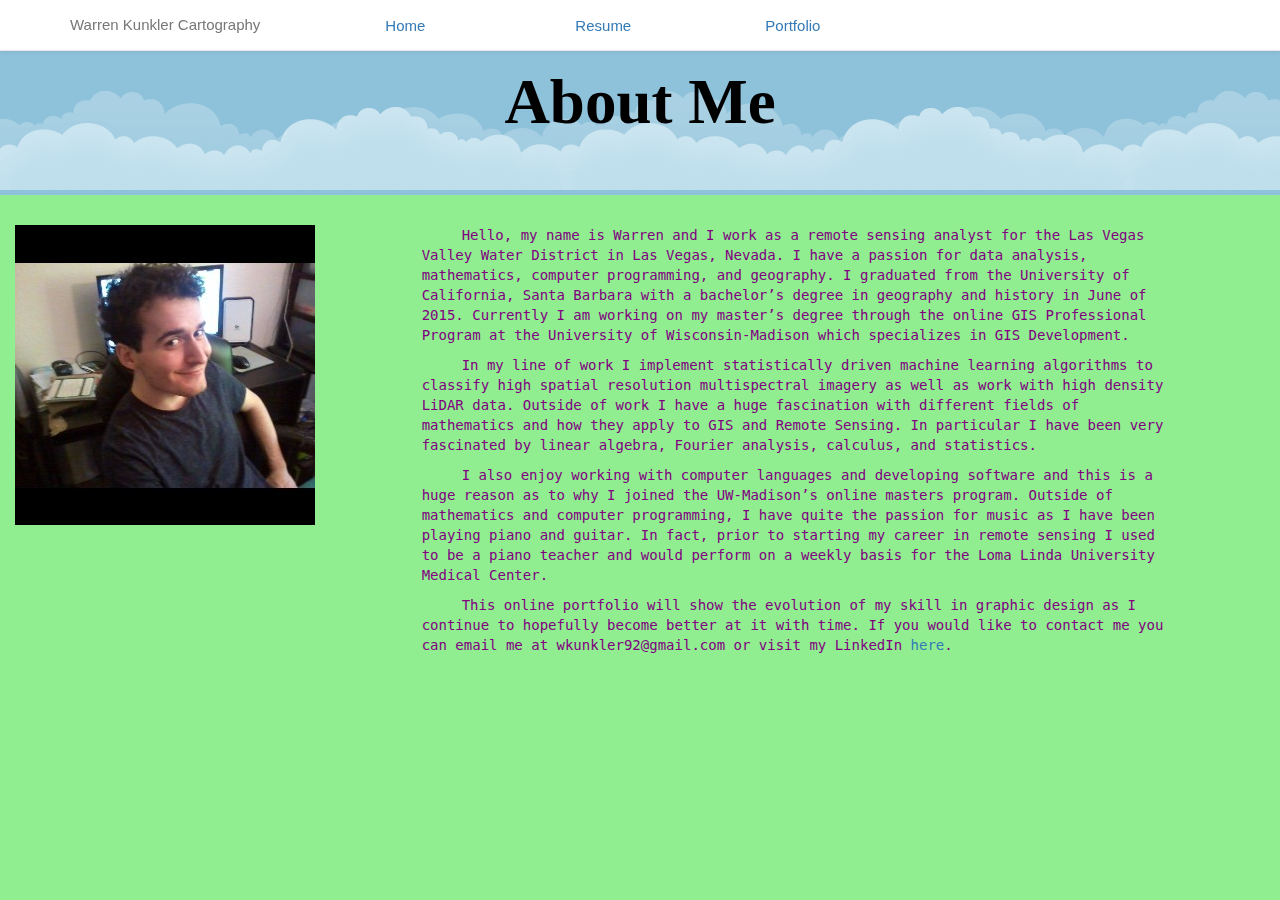
<file: index.html>
<!DOCTYPE html>
<html lang="en">
<head>
<meta charset="utf-8">

<link rel="stylesheet" href="css/bootstrap.min.css">
<link rel="stylesheet" href="css/bootstrap-theme.min.css">
<link rel="stylesheet" href="css/style.css">
    
<title>Warren Kunkler Cartography</title>    

    
    </head>

    <body>
    
    <nav class="navbar navbar-default navbar-fixed-top">
    <div class="container">
    <div class="Navbar-Header">
        <a class="navbar-brand" >Warren Kunkler Cartography</a>
        </div>
        <!--div class="col-md-7 col-md-offset-1"-->
        <div id="navbar" class="collapse navbar-collapse">
        <div class="headTitles">
        <!--ul class="nav navbar-nav"-->
        <div class="col-md-1 col-md-offset-1">
            <a class="NavBar-links" href="index.html">Home</a>
            </div>
            <div class="col-md-1 col-md-offset-1">
                <a class="NavBar-links" href="Resume.html">Resume</a>
                </div>
            <div class="col-md-1 col-md-offset-1">
                <a class="NavBar-links" href="Portfolio.html">Portfolio</a>
            </div>
        <!--/ul-->
            </div>
        </div>
    </div>
    
        </nav>
    <div class="jumbotron">
    <div class="container">
    <h1 id="res">About Me</h1>
        </div>
        </div>
    <div>
        <div class="col-md-1">
        <img src="assets/photo_tm.jpg">
        </div>
        <div class="col-md-11">
    <p class="bio" id="firstP">Hello, my name is Warren and I work as a remote sensing analyst for the Las Vegas Valley Water District in Las Vegas, Nevada. I have a passion for data analysis, mathematics, computer programming, and geography. I graduated from the University of California, Santa Barbara with a bachelor’s degree in geography and history in June of 2015. Currently I am working on my master’s degree through the online GIS Professional Program at the University of Wisconsin-Madison which specializes in GIS Development.</p>
            
            
    <p class="bio">In my line of work I implement statistically driven machine learning algorithms to classify high spatial resolution multispectral imagery as well as work with high density LiDAR data. Outside of work I have a huge fascination with different fields of mathematics and how they apply to GIS and Remote Sensing. In particular I have been very fascinated by linear algebra, Fourier analysis, calculus, and statistics.</p>
        <p class="bio"> I also enjoy working with computer languages and developing software and this is a huge reason as to why I joined the UW-Madison’s online masters program. Outside of mathematics and computer programming, I have quite the passion for music as I have been playing piano and guitar. In fact, prior to starting my career in remote sensing I used to be a piano teacher and would perform on a weekly basis for the Loma Linda University Medical Center. 
        </p>
        
        <p id="bio2"> This online portfolio will show the evolution of my skill in graphic design as I continue to hopefully become better at it with time. If you would like to contact me you can email me at wkunkler92@gmail.com or visit my LinkedIn <a href="https://www.linkedin.com/in/warren-kunkler-841735a0/">here</a>. </p>
        </div>
    </div>
    
    </body>
</html>
</file>
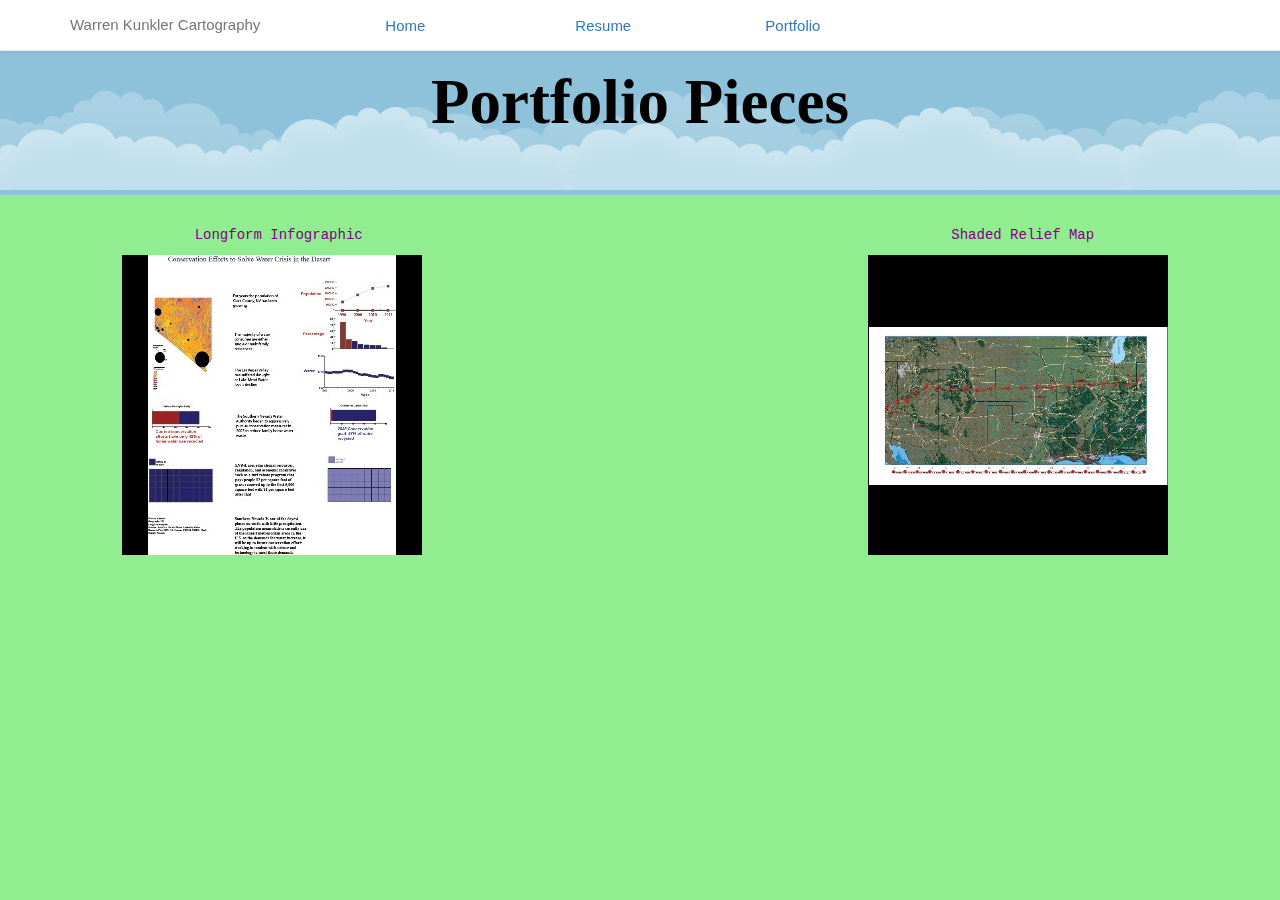
<file: Portfolio.html>
<!DOCTYPE html>
<html lang="en">
<head>
<meta charset="utf-8">

<link rel="stylesheet" href="css/bootstrap.min.css">
<link rel="stylesheet" href="css/bootstrap-theme.min.css">
<link rel="stylesheet" href="css/style.css">
    
<title>Warren Kunkler Cartography</title>    

    
    </head>

    <body>
    
    <nav class="navbar navbar-default navbar-fixed-top">
    <div class="container">
    <div class="Navbar-Header">
        <a class="navbar-brand" >Warren Kunkler Cartography</a>
        </div>
        <!--div class="col-md-7 col-md-offset-1"-->
        <div id="navbar" class="collapse navbar-collapse">
        <div class="headTitles">
        <!--ul class="nav navbar-nav"-->
        <div class="col-md-1 col-md-offset-1">
            <a class="NavBar-links" href="index.html">Home</a>
            </div>
            <div class="col-md-1 col-md-offset-1">
                <a class="NavBar-links" href="Resume.html">Resume</a>
                </div>
            <div class="col-md-1 col-md-offset-1">
                <a class="NavBar-links" href="Portfolio.html">Portfolio</a>
            </div>
        <!--/ul-->
            </div>
        </div>
    </div>
        </nav>


        
      
    <div class="jumbotron">
    <div class="container">
    <h1 id="res">Portfolio Pieces</h1>
        </div>
    </div>
    <body id="portfolio"> 
        <div class="col-md-3 col-md-offset-1">
        <div class="container">
        <div class="row">
            <p id="longform">Longform Infographic</p>
            <a href="Graphics-maps/longform.html">
                
            <img src="assets/LongForm_thumb2.jpg">
            </a>
            
            
            </div>
            </div>
    </div>
    
    <div class="col-md-3 col-md-offset-4">
    
    <div class="container">
    <div class="row">
        <p id="shaded">Shaded Relief Map</p>
    <a href="Graphics-maps/ReliefMap.html">
        
        <img src="assets/lab2_project3_tn.jpg">
        </a>
        </div>    
        
        </div>
    </div>
    </body>
</html>
</file>
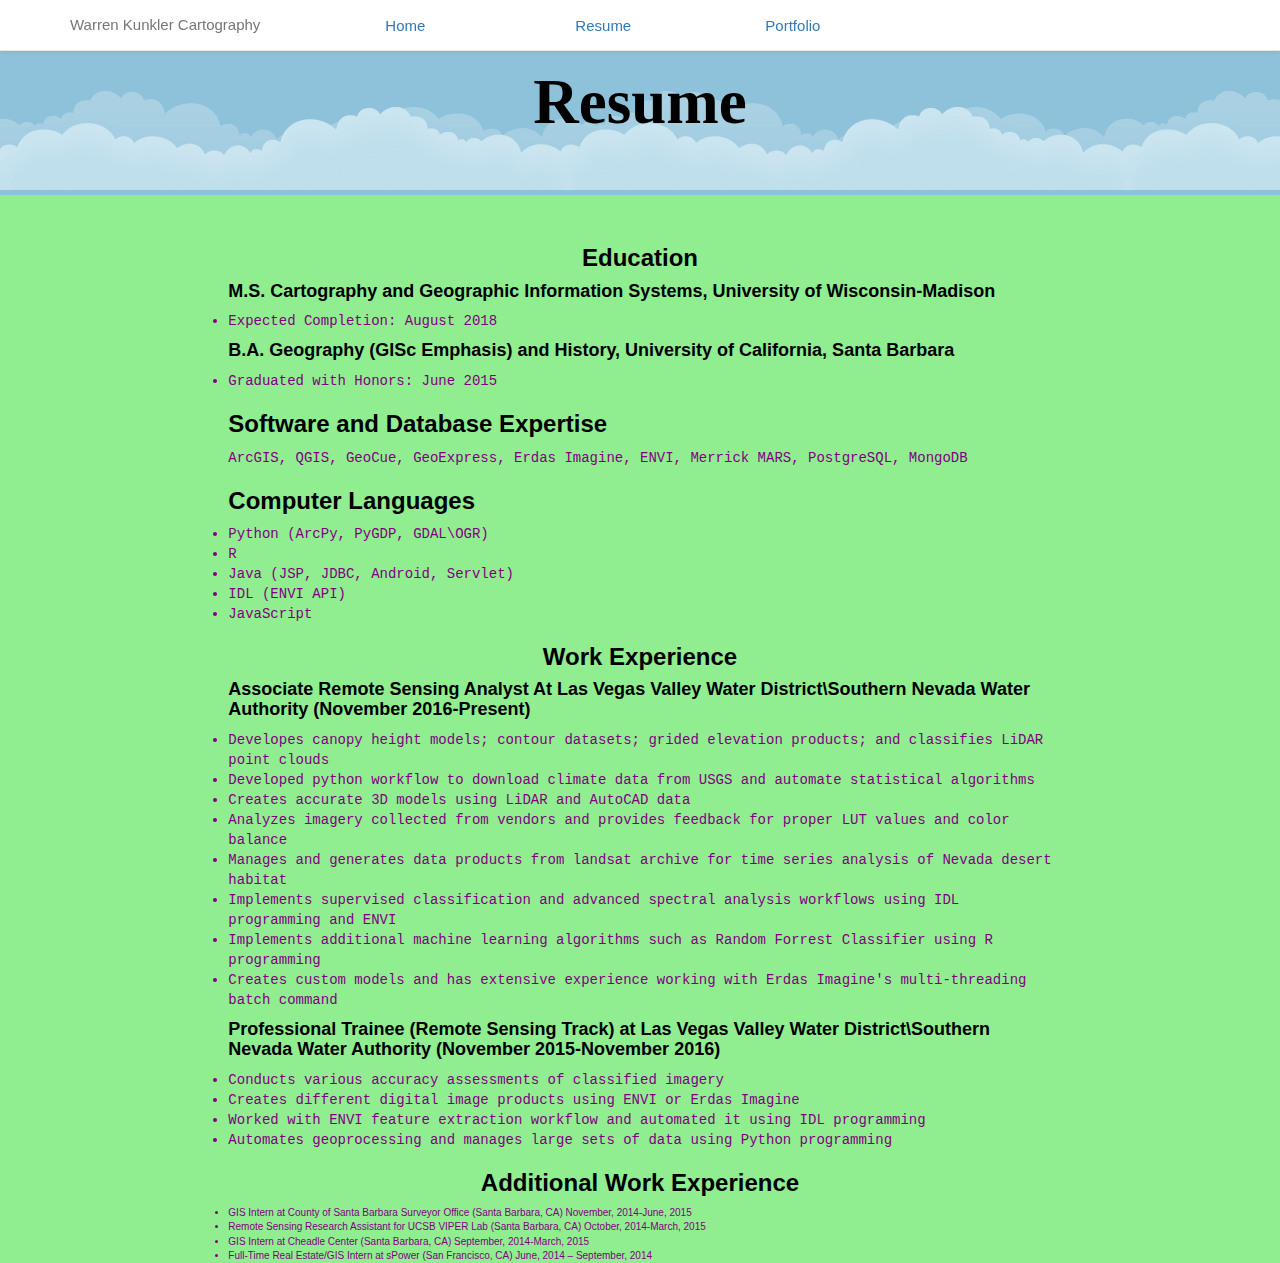
<file: resume.html>
<!DOCTYPE html>
<html lang="en">
<head>
<meta charset="utf-8">

<link rel="stylesheet" href="css/bootstrap.min.css">
<link rel="stylesheet" href="css/bootstrap-theme.min.css">
<link rel="stylesheet" href="css/style.css">
    
<title>Warren Kunkler Cartography</title>    

    
    </head>

    <body>
    
    <nav class="navbar navbar-default navbar-fixed-top">
    <div class="container">
    <div class="Navbar-Header">
        <a class="navbar-brand" >Warren Kunkler Cartography</a>
        </div>
        <!--div class="col-md-7 col-md-offset-1"-->
        <div id="navbar" class="collapse navbar-collapse">
        <div class="headTitles">
        <!--ul class="nav navbar-nav"-->
        <div class="col-md-1 col-md-offset-1">
            <a class="NavBar-links" href="index.html">Home</a>
            </div>
            <div class="col-md-1 col-md-offset-1">
                <a class="NavBar-links" href="Resume.html">Resume</a>
                </div>
            <div class="col-md-1 col-md-offset-1">
                <a class="NavBar-links" href="Portfolio.html">Portfolio</a>
            </div>
        <!--/ul-->
            </div>
        </div>
        </div>
    
        </nav>


        
      
    <div class="jumbotron">
    <div class="container">
    <h1 id="res">Resume</h1>
        </div>
        </div>
    
    <body>
    <div class="ResumeText">    
    <div class="col-md-8 col-md-offset-2">   
   
    
    <h3 id="Ed">Education</h3>
    
    <h4>M.S. Cartography and Geographic Information Systems, University of Wisconsin-Madison</h4>
        <li>Expected Completion: August 2018</li>
        
    <h4>B.A. Geography (GISc Emphasis) and History, University of California, Santa Barbara</h4>
        <li>Graduated with Honors: June 2015</li>
        
    <h3>Software and Database Expertise</h3>
        <p>ArcGIS, QGIS, GeoCue, GeoExpress, Erdas Imagine, ENVI, Merrick MARS, PostgreSQL, MongoDB</p>
        
    <h3>Computer Languages</h3>
        <li>Python (ArcPy, PyGDP, GDAL\OGR)</li>
        <li>R</li>
        <li>Java (JSP, JDBC, Android, Servlet)</li>
        <li>IDL (ENVI API)</li>
        <li>JavaScript</li>
        
    <h3 id="WorkExperience">Work Experience</h3>
        <h4>Associate Remote Sensing Analyst At Las Vegas Valley Water District\Southern Nevada Water Authority (November 2016-Present)</h4>
        <li>Developes canopy height models; contour datasets; grided elevation products; and classifies LiDAR point clouds</li>
        <li>Developed python workflow to download climate data from USGS and automate statistical algorithms</li>
        <li>Creates accurate 3D models using LiDAR and AutoCAD data</li>
        <li>Analyzes imagery collected from vendors and provides feedback for proper LUT values and color balance</li>
        <li>Manages and generates data products from landsat archive for time series analysis of Nevada desert habitat</li>
        <li>Implements supervised classification and advanced spectral analysis workflows using IDL programming and ENVI</li>
        <li>Implements additional machine learning algorithms such as Random Forrest Classifier using R programming</li>
        <li>Creates custom models and has extensive experience working with Erdas Imagine's multi-threading batch command</li>
        <h4>Professional Trainee (Remote Sensing Track) at Las Vegas Valley Water District\Southern Nevada Water Authority (November 2015-November 2016)</h4>
        <li>Conducts various accuracy assessments of classified imagery</li>
        <li>Creates different digital image products using ENVI or Erdas Imagine</li>
        <li>Worked with ENVI feature extraction workflow and automated it using IDL programming</li>
        <li>Automates geoprocessing and manages large sets of data using Python programming</li>
        
        <h3 id="AddWork">Additional Work Experience</h3>
        <li class="addWork">GIS Intern at County of Santa Barbara Surveyor Office (Santa Barbara, CA) November, 2014-June, 2015</li>
        <li class="addWork">Remote Sensing Research Assistant for UCSB VIPER Lab (Santa Barbara, CA) October, 2014-March, 2015</li>
        <li class="addWork">GIS Intern at Cheadle Center (Santa Barbara, CA) September, 2014-March, 2015</li>
        <li class="addWork">Full-Time Real Estate/GIS Intern at sPower (San Francisco, CA) June, 2014 – September, 2014</li>
    
    </div>
        </div>
    </body>
</file>
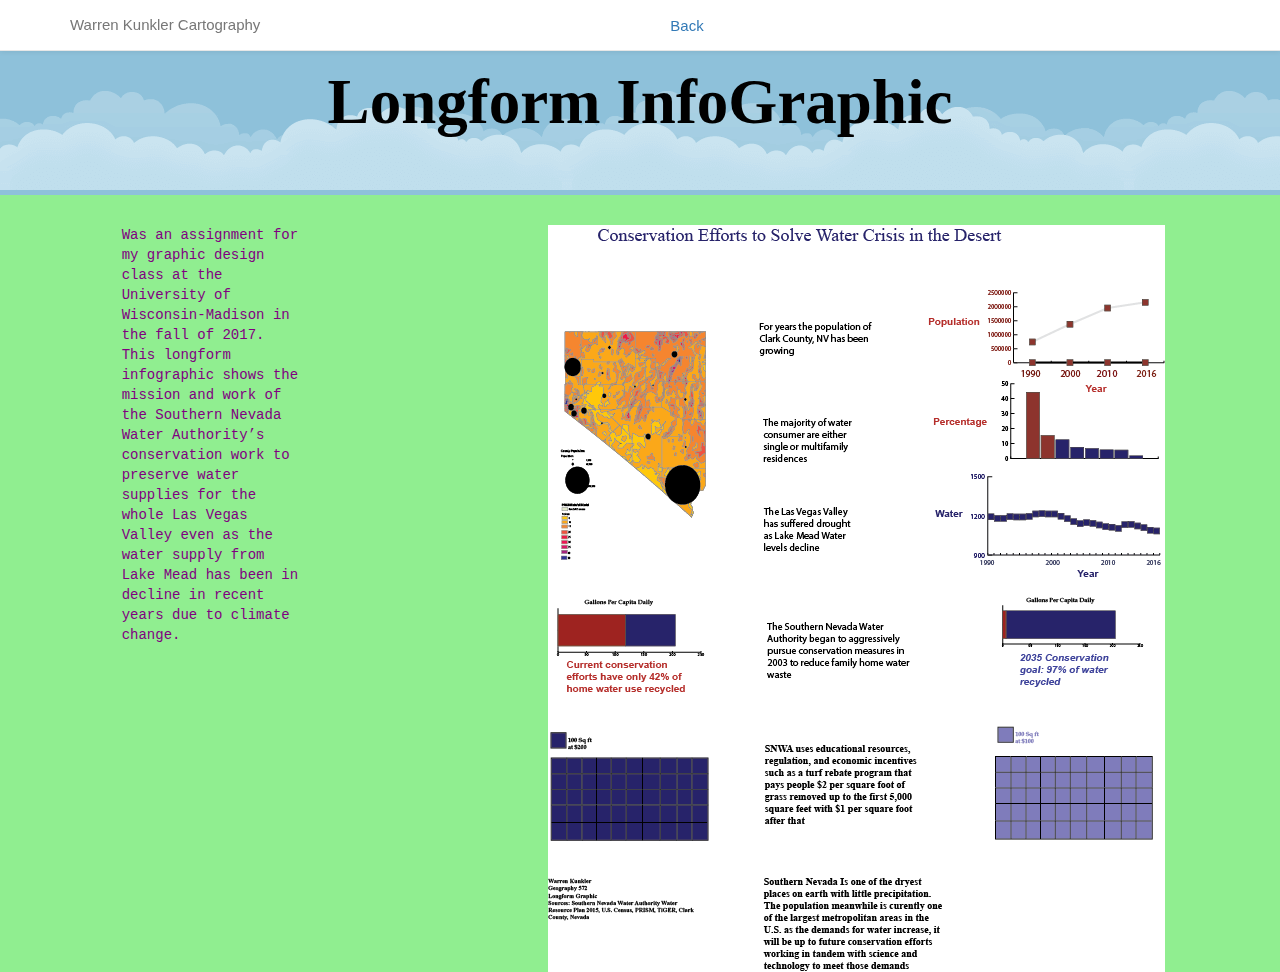
<file: Graphics-maps/longform.html>
<!DOCTYPE html>
<html lang="en">
<head>
<meta charset="utf-8">

<link rel="stylesheet" href="../css/bootstrap.min.css">
<link rel="stylesheet" href="../css/bootstrap-theme.min.css">
<link rel="stylesheet" href="../css/style.css">
    
<title>Warren Kunkler Cartography</title>    

    
    </head>

    <body>
    
    <nav class="navbar navbar-default navbar-fixed-top">
    <div class="container">
    <div class="Navbar-Header">
        <a class="navbar-brand" >Warren Kunkler Cartography</a>
        </div>
        <!--div class="col-md-7 col-md-offset-1"-->
        <div id="navbar" class="collapse navbar-collapse">
        <div class="headTitles">
        <!--ul class="nav navbar-nav"-->
        <div class="col-md-1 col-md-offset-4">
            <a class="NavBar-links" href="../Portfolio.html">Back</a>
            </div>
        
        <!--/ul-->
            </div>
        </div>
    </div>
        </nav>
        
        <div class="jumbotron">
    <div class="container">
    <h1 id="res">Longform InfoGraphic</h1>
        </div>
        </div>
        <div class="col-md-2 col-md-offset-1">
        <p class="assignments">
        Was an assignment for my graphic design class at the University of Wisconsin-Madison in the fall of 2017. This longform infographic shows the mission and work of the Southern Nevada Water Authority’s conservation work to preserve water supplies for the whole Las Vegas Valley even as the water supply from Lake Mead has been in decline in recent years due to climate change. 
        </p>
        </div>
        
        <div class="col-md-2 col-md-offset-2">
        <img src="../assets/Kunkler_InfoGraphic_Geog572.png">
        
        </div>
        
        
    </body>
</html>
</file>
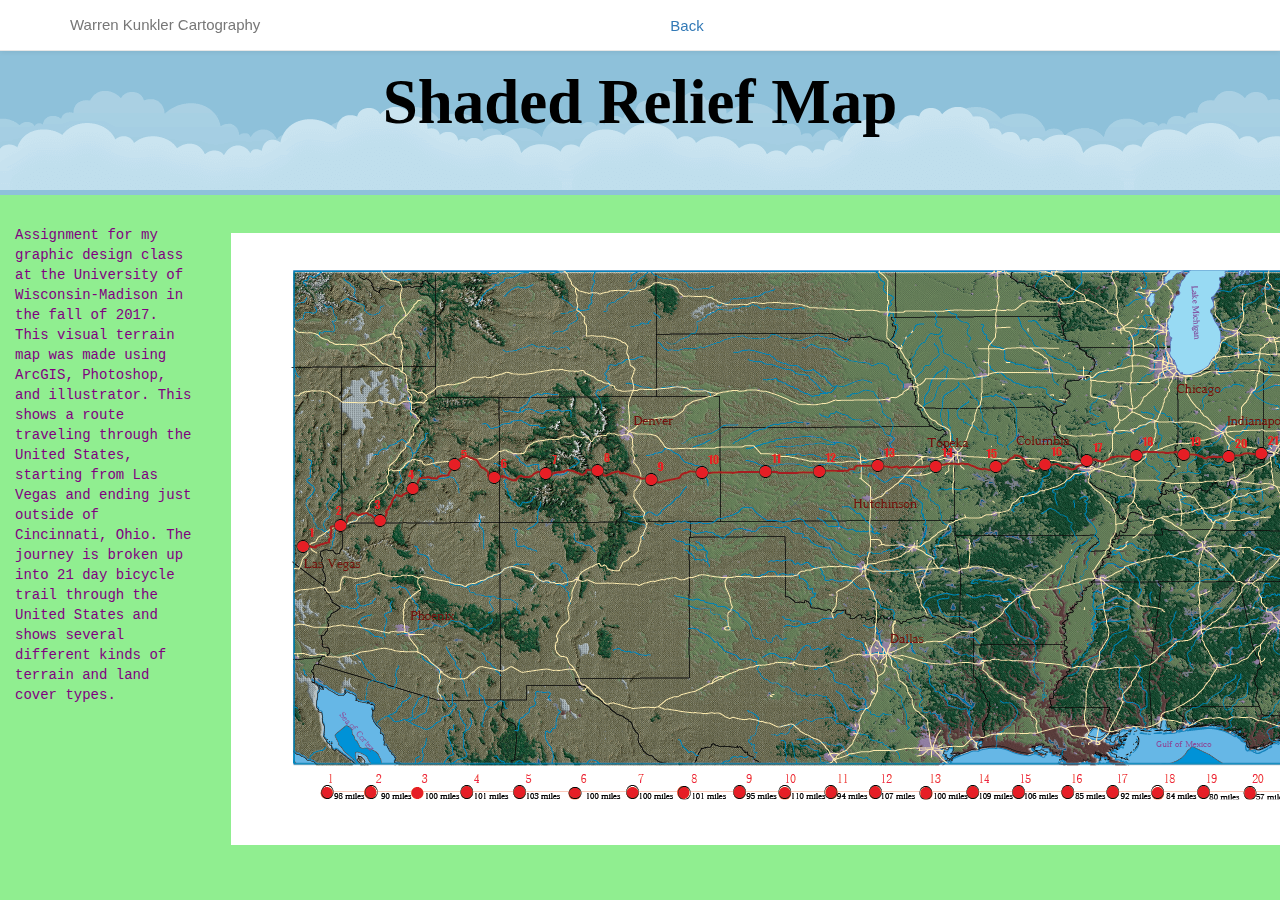
<file: Graphics-maps/ReliefMap.html>
<!DOCTYPE html>
<html lang="en">
<head>
<meta charset="utf-8">

<link rel="stylesheet" href="../css/bootstrap.min.css">
<link rel="stylesheet" href="../css/bootstrap-theme.min.css">
<link rel="stylesheet" href="../css/style.css">
    
<title>Warren Kunkler Cartography</title>    

    
    </head>

    <body>
    
    <nav class="navbar navbar-default navbar-fixed-top">
    <div class="container">
    <div class="Navbar-Header">
        <a class="navbar-brand" >Warren Kunkler Cartography</a>
        </div>
        <!--div class="col-md-7 col-md-offset-1"-->
        <div id="navbar" class="collapse navbar-collapse">
        <div class="headTitles">
        <!--ul class="nav navbar-nav"-->
        <div class="col-md-1 col-md-offset-4">
            <a class="NavBar-links" href="../Portfolio.html">Back</a>
            </div>
        
        <!--/ul-->
            </div>
        </div>
    </div>
        </nav>
        
        <div class="jumbotron">
    <div class="container">
    <h1 id="res">Shaded Relief Map</h1>
        </div>
        </div>
        <div class="col-md-2">
        <p class="assignments">
        Assignment for my graphic design class at the University of Wisconsin-Madison in the fall of 2017. This visual terrain map was made using ArcGIS, Photoshop, and illustrator. This shows a route traveling through the United States, starting from Las Vegas and ending just outside of Cincinnati, Ohio. The journey is broken up into 21 day bicycle trail through the United States and shows several different kinds of terrain and land cover types. 
        </p>
        </div>
        
        <div class="col-md-2">
        <img src="../assets/lab2_project3.png">
        
        </div>
        
        
    </body>
</html>
</file>
<file: css/style.css>
.navbar-default{
    background-image:none;
    background-color: white;
}

.navbar-brand{
    font-size: 15px;
    font-family :
}

.NavBar-links{
    font-size: 15px;
    
}
#longform{
    padding-left:73px;
}
#shaded{
    padding-left:83px;
}
.jumbotron{
    text-align: center;
    background-image:url("../assets/clouds.png")
}

#WorkExperience{
    text-align: center;
}
.ResumeText{
}
#Ed{
    text-align: center;
}
#AddWork{
    text-align:center;
}
.addWork {
font-size: 10px;
font-family: sans-serif;
}
.assignments{
    
}
h3{
    color:black;
    font-weight:bolder;
    font-family: helvetica;
}
.headTitles{
    padding-top:15px;
}
h4{
    color:black;
    font-weight:bold;
    font-family:helvetica;
}
#res{
    color:black;
    font-weight: bolder;
    font-family:hevletica;
}
li{
    color:purple;
    font-family:monospace;
}
p{
    color:purple;
    font-family: monospace;
}
.bio{
    text-indent:40px;
    padding-left:300px;
    padding-right:100px;
}
#bio2{
    text-indent:40px;
    padding-left:300px;
    padding-right:100px;
}

#end{
    padding-left:100px;
    padding-right:100px;
}
#Sig{
    padding-left:100px;
}
body{
    background-color:lightgreen;
    padding-bottom:25px;
}
</file>
